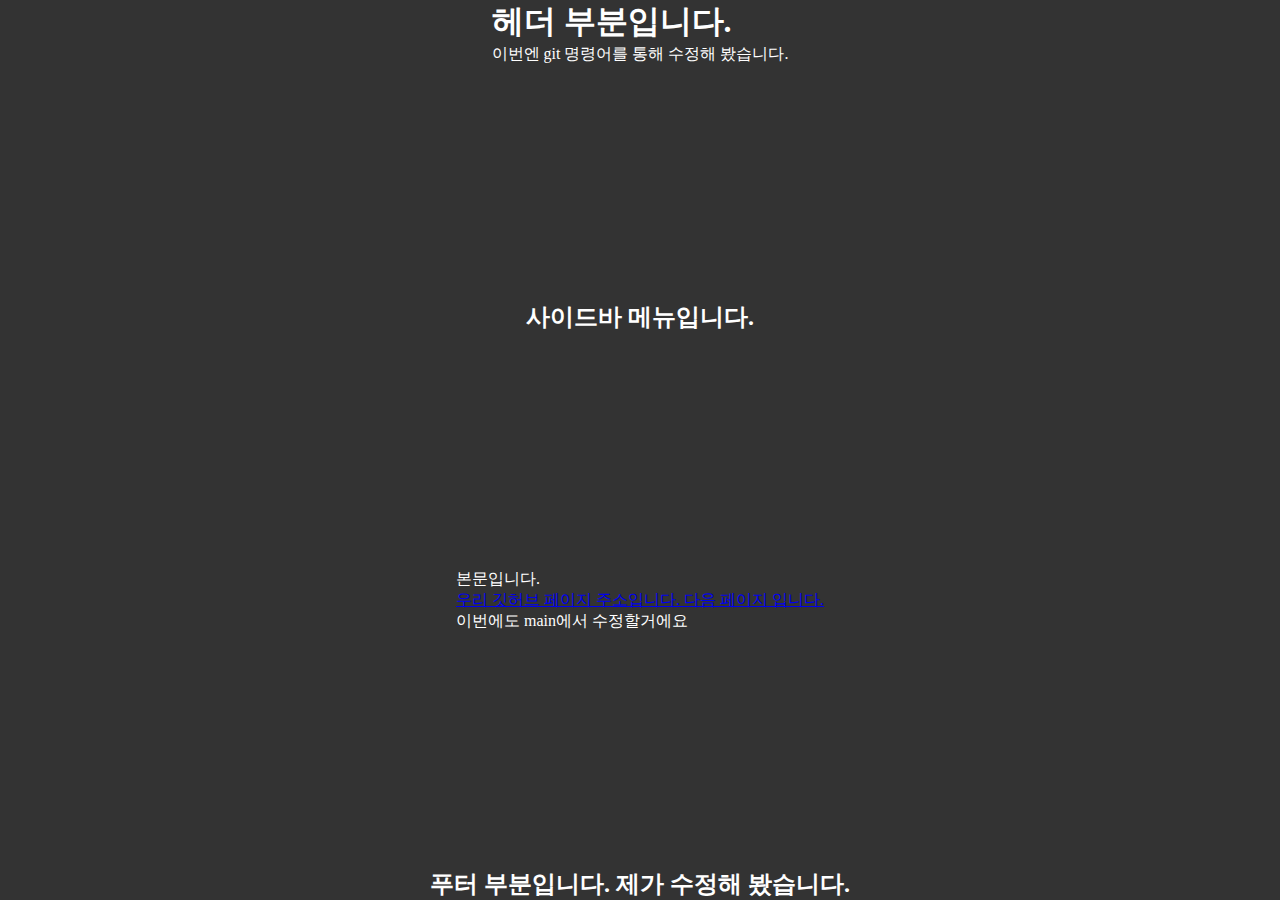
<file: index.html>
<!DOCTYPE html>
<html lang="en">
<head>
    <meta charset="UTF-8">
    <title>Document</title>
    <link href="index.css" rel="stylesheet">
</head>
<body>
    <div class="container">
        <div class="header">
            <h1>헤더 부분입니다.</h1>
            <p>이번엔 git 명령어를 통해 수정해 봤습니다.</p>
        </div> <!-- 헤더 부분 -->
        <div class="left-menu">
            <h2>사이드바 메뉴입니다.</h2>
        </div>
        <div class="right-content">
            <p>본문입니다. </p>
                <a href="https://github.com/s-vvic/hanyang_page" >
                    우리 깃허브 페이지 주소입니다.
                </a>
                <a href="test.html">
                    다음 페이지 입니다.
                </a>
            <p>이번에도 main에서 수정할거에요</p>
        </div>
        <div class="footer">
            <h2>푸터 부분입니다. 제가 수정해 봤습니다.</h2>
        </div>
    </div>
</body>
</html>
</file>
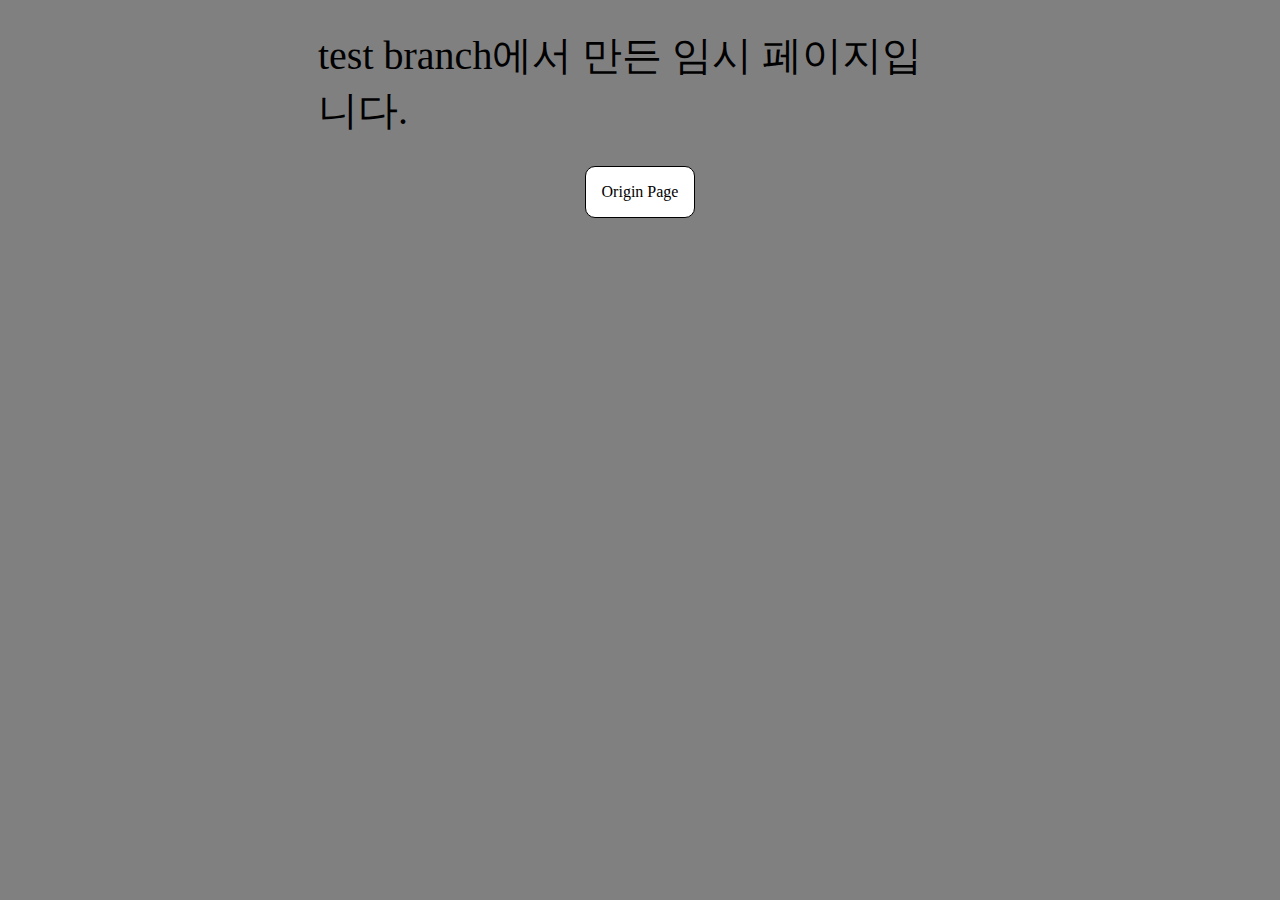
<file: test.html>
<!DOCTYPE html>
<html lang="en">
<head>
    <meta charset="UTF-8">
    <meta name="viewport" content="width=device-width, initial-scale=1.0">
    <title>Test page</title>
    <link href="test.css" rel="stylesheet">
</head>
<body>
    <div class="container">
        <header>
            <p>test branch에서 만든 임시 페이지입니다.</p>
        </header>
        <section>
            <a href="index.html">Origin Page</a>
        </section>
    </div>
</body>
</html>
</file>
<file: index.css>
* {
    padding: 0;
    margin: 0;
}

body {
    background-color: #333333;
    color: white;
}

.container {
    max-width: 700;
    margin: 0 auto;
    box-sizing: border-box;
    height: 100vh;
    display: flex;
    flex-direction: column;
    justify-content: space-between;
    align-items: center;
}

header {
    display: flex;
    justify-content: space-between;
    width: 90%;
    align-items: center;
    padding: 1.2rem 0;
}

header>p {
    font-size: 1.5rem;
    font-weight: 700;
}

header>ul {
    display: flex;
}

header>ul>li {
    list-style-type: none;
    margin-left: 1.5rem;
}

header>ul>li>a {
    text-decoration: none;
    font-size: 1.2rem;
    font-weight: 800;
    padding-bottom: 5px;
    color: #8C8C8C;
}

header>ul>li:first-child>a {
    color: white;
    border-bottom: 5px solid white;
}

header>ul>li>a:hover {
    border-bottom: 5px solid gray;
}

@media screen and (max-width:600px) {
    header {
        flex-direction: column;
    }
}

section {
    padding: 0 3rem;
    text-align: center;
}

section>p {
    margin-bottom: 1rem;
}

section>p:first-child {
    font-size: 2rem;
    font-weight: 500;
}

section>p:last-child {
    font-size: 1.3rem;
    font-weight: 500;
}

section>a {
    display: block;
    border: 1px solid black;
    width: 150px;
    font-size: 1.3rem;
    font-weight: 600;
    margin: auto;
    padding: 1rem;
    border-radius: 10px;
    text-decoration: none;
    background-color: white;
    color: black;
}

footer {
    margin: 2rem;
    font-size: 1.1rem;
    color: gray;
}

footer>a {
    text-decoration: none;
    color: white;
}
</file>
<file: test.css>
* {
    padding: 0;
    margin: 0;
}

body {
    background-color: gray;
}

.container {
    margin: 0 auto;
    width: 700px;
    height: 1vh;
    box-sizing: border-box;
    justify-content: space-between;
    align-items: center;
}

header {
    display: flex;
    margin: 1rem;
    border: 12px solid gray;
}

header>p {
    margin: auto;
    font-size: 2.5rem;
}

section {
    display: flex;
}

section>a {
    display: block;
    background-color: white;
    padding: 1rem;
    margin: auto;
    border: 1px solid black;
    border-radius: 10px;
    color: black;
    text-decoration: none;
}
</file>
